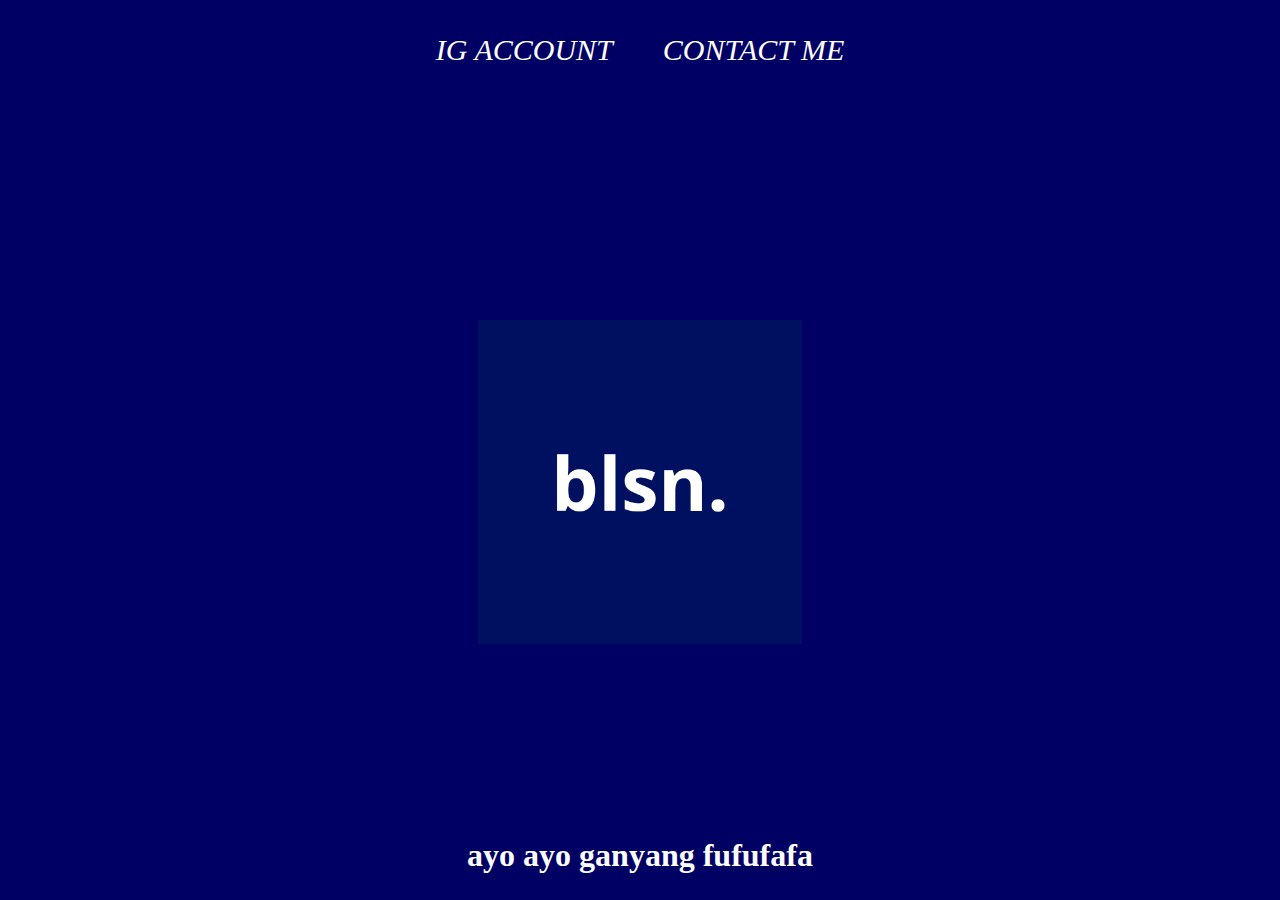
<file: index.html>
<html>
    <head>
        <title>my social media</title>
        <link rel="stylesheet" href="style.css" />
    </head>
    <body>
        <div class="container">
        <!-- NAVIGATION BAR -->
        <div class="container-navbar">
            <ul class="ul-navbar">
                <li class="li-navbar">
                    <a href="acc_ig.html" class="a-navbar">IG ACCOUNT</a>
                </li>
                <li class="li-navbar">
                    <a href="email.html"class="a-navbar">CONTACT ME</a>
                </li>
            </ul>
        </div>
        <!-- NAVIGATION BAR SELESAI -->
      
        <!-- CONTENT 1 -->
        <div class="container-content">
            <a href="https://www.tiktok.com/@bilstein_" class="a-content">
                <img src="blsn.png" class="img-content" />
            </a>
            
        </div>
        <!-- CONTENT 1 END -->
       
        <!-- FOOTER -->
        <div class="container-footer">
            <h1 class="h1-footer">ayo ayo ganyang fufufafa</h1>
        </div>
        <!-- FOOTER END -->
    </div>
    </body>
</html>
</file>
<file: style.css>
*, 
html {
    margin: 0;
    padding: 0;
}

.container-navbar {
    background-color: rgb(0, 0, 100);
    width: 100%;
    height: 17vh;
}

.ul-navbar {
    display: flex;
    height: 100px;
    justify-content: center;
    align-items: center;
}

.li-navbar {
    list-style: none;
    padding: 20px;
    margin: 5px;
    color: rgb(255, 255, 255);
    font-style: oblique;
    font-size: 30px;
}

.li-navbar:hover {
    background-color: rgb(0, 0, 142);
    transition: .2s ease-in-out;
    transition-delay: .1s;
    border-radius: 8;
}

.a-navbar {
    color: white;
    text-decoration: none;
}


.container-content {
    background-color: rgb(0, 0, 100);
    display: flex;
    justify-content: center;
    align-items: center;
    height: 73vh;
}

.a-content {
    display: flex;
    justify-content: center;
    align-items:center ;
    
}

.img-content {
    width: 30%;
    height: 30%;
    
}

.container-footer {
    height: 10vh;
    background-color: rgb(0, 0, 100);
    display: flex;
    justify-content: center;
    align-items: center;
    color: white;
}
</file>
